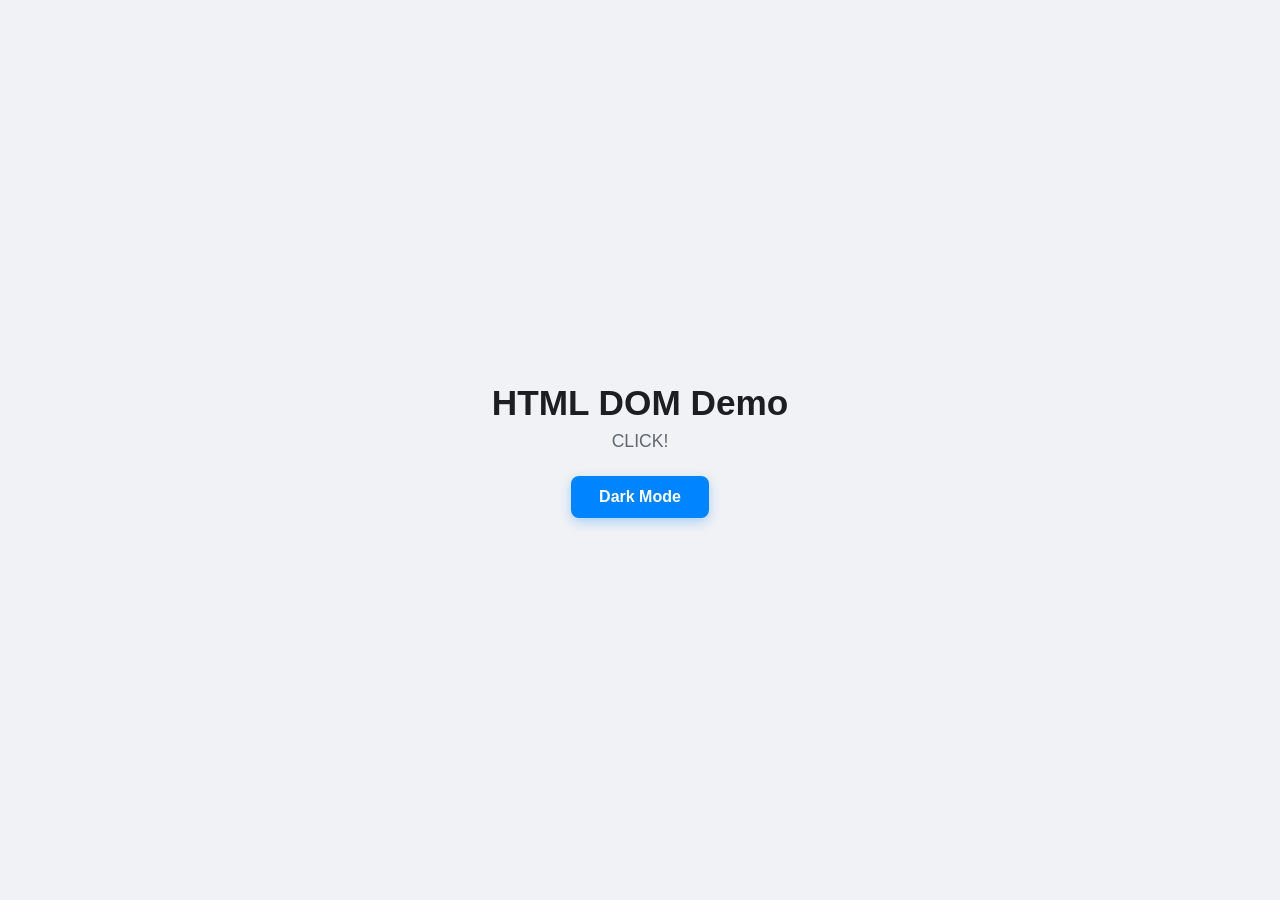
<file: index.html>
<!DOCTYPE html>
<html lang="vi">
<head>
  <meta charset="UTF-8">
  <meta name="viewport" content="width=device-width, initial-scale=1.0">
  <title>Mode</title>
  
  <link rel="stylesheet" href="style.css">
</head>
<body>

  <h2>HTML DOM Demo</h2>
  <p>CLICK!</p>

  <button onclick="changeTheme()" id="themeBtn"> Dark Mode</button>

  <script>
    function changeTheme() {
      var bodyTag = document.body;
      var btn = document.getElementById("themeBtn");

      bodyTag.classList.toggle("dark-mode");

      if (bodyTag.classList.contains("dark-mode")) {
        btn.innerHTML = "Light Mode";
      } else {
        btn.innerHTML = "Dark Mode";
      }
    }
  </script>

</body>
</html>
</file>
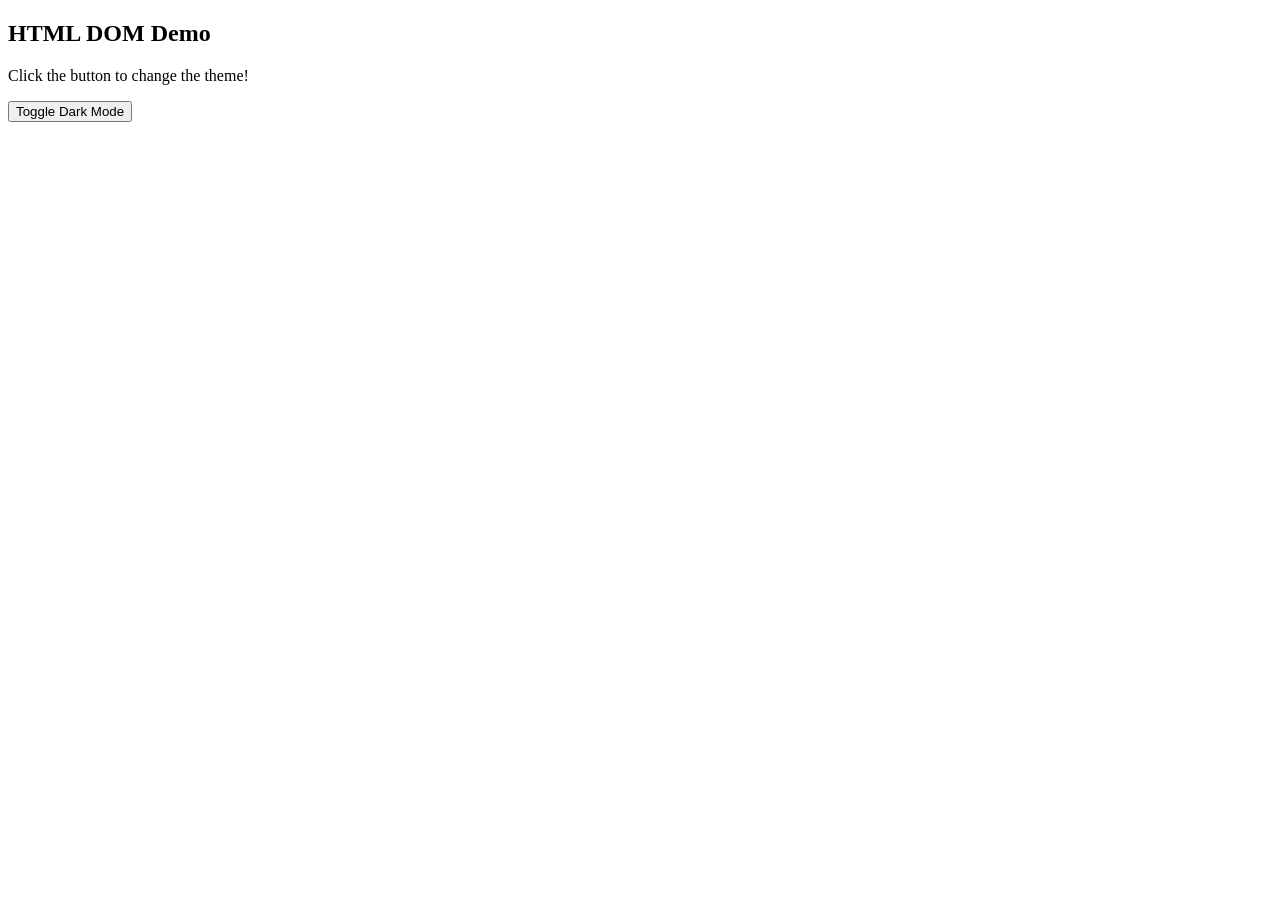
<file: sltile..html>
<!DOCTYPE html>
<html>
<body id="myBody" style="background-color: white; color: black; transition: 0.5s;">

  <h2>HTML DOM Demo</h2>
  <p>Click the button to change the theme!</p>

  <button onclick="changeTheme()">Toggle Dark Mode</button>

  <script>
    function changeTheme() {
      var bodyTag = document.getElementById("myBody");
      // Dùng DOM để kiểm tra và đổi màu
      if (bodyTag.style.backgroundColor === "white") {
        bodyTag.style.backgroundColor = "black";
        bodyTag.style.color = "white";
      } else {
        bodyTag.style.backgroundColor = "white";
        bodyTag.style.color = "black";
      }
    }
  </script>

</body>
</html>
</file>
<file: style.css>
/* Reset cơ bản và cài đặt font chữ */
* {
  box-sizing: border-box;
  margin: 0;
  padding: 0;
  font-family: 'Segoe UI', Roboto, Helvetica, Arial, sans-serif;
}

/* Căn giữa toàn bộ màn hình */
body {
  display: flex;
  flex-direction: column;
  align-items: center;
  justify-content: center;
  height: 100vh;
  background-color: #f0f2f5; 
  color: #1c1e21;
  transition: background-color 0.4s ease, color 0.4s ease;
}

/* Giao diện Dark Mode */
body.dark-mode {
  background-color: #18191a; 
  color: #e4e6eb;
}

h2 {
  font-size: 2.2rem;
  margin-bottom: 8px;
}

p {
  font-size: 1.1rem;
  color: #606770;
  margin-bottom: 24px;
  transition: color 0.4s ease;
}

body.dark-mode p {
  color: #b0b3b8;
}

/* Nút bấm */
button {
  padding: 12px 28px;
  font-size: 16px;
  font-weight: 600;
  color: #fff;
  background-color: #0084ff; 
  border: none;
  border-radius: 8px; 
  cursor: pointer;
  box-shadow: 0 4px 12px rgba(0, 132, 255, 0.3); 
  transition: all 0.3s ease;
}

button:hover {
  background-color: #0073e6;
  transform: translateY(-2px); 
  box-shadow: 0 6px 16px rgba(0, 132, 255, 0.4);
}

button:active {
  transform: translateY(0);
}

body.dark-mode button {
  background-color: #3a3b3c;
  color: #e4e6eb;
  box-shadow: 0 4px 12px rgba(0, 0, 0, 0.4);
}

body.dark-mode button:hover {
  background-color: #4e4f50;
}
</file>
